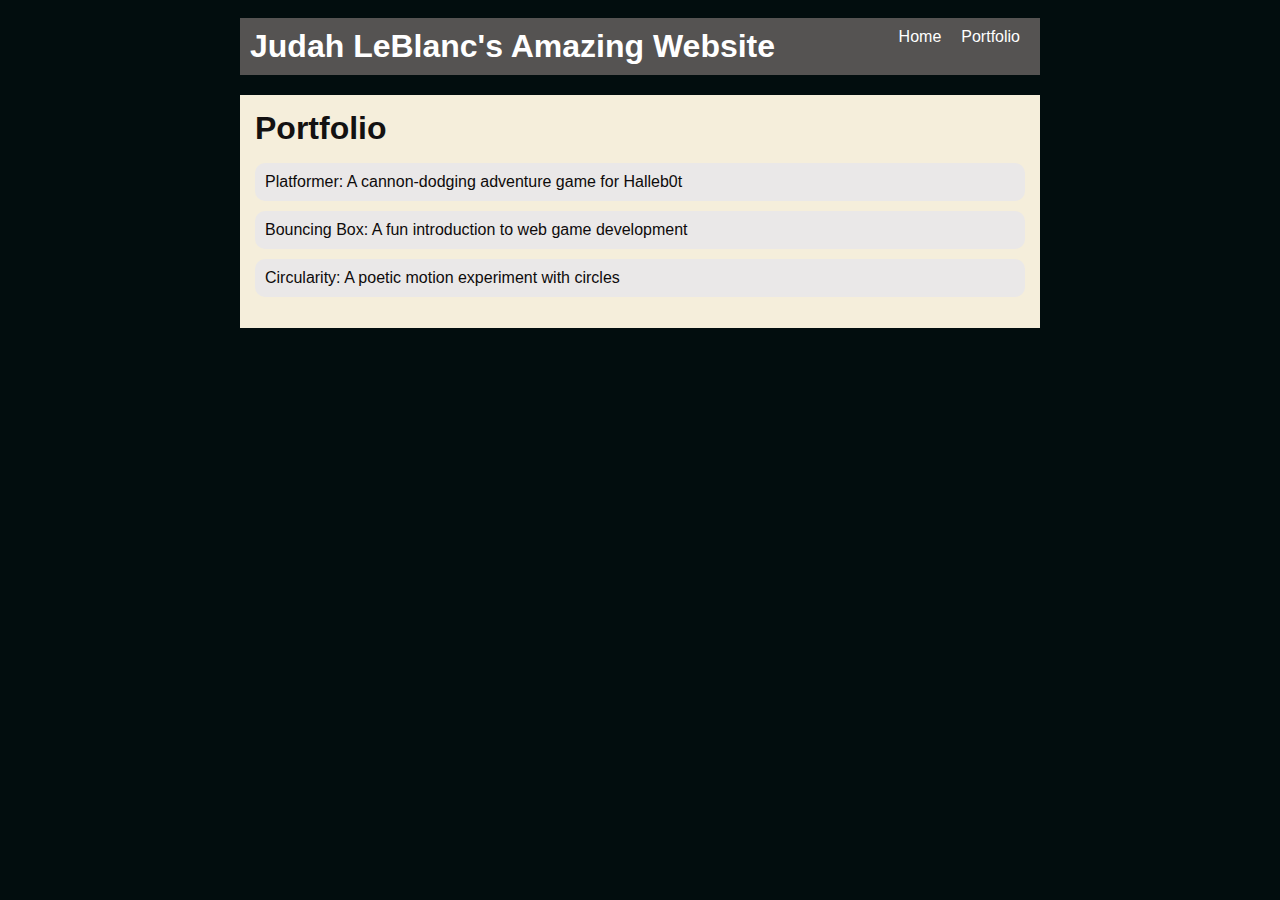
<file: portfolio.html>
<!DOCTYPE html>
<html>
  <head>
    <title>Judah LeBlanc's Website</title>
    <link rel="stylesheet" href="style.css" />
  </head>

  <body>
    <!-- All content goes here -->
    <div id="all-contents">
        <nav>
         <h1>Judah LeBlanc's Amazing Website</h1>
            <ul id="nav-ul">
              <li class="nav-li">
                <a href="index.html">Home</a>
              </li>
              <li class="nav-li">
                <a href="portfolio.html">Portfolio</a>
              </li>
            </ul>
        </nav>
      
        <main>
            <div class="content">
                <h1>Portfolio</h1>
                <ul id="portfolio">
                    <li>
                        <a href="fsd-projects/platformer/">Platformer: A cannon-dodging adventure game for Halleb0t</a>
                      </li>
                      <li>
                        <a href="fsd-projects/bouncing-box/">Bouncing Box: A fun introduction to web game development</a>
                      </li>
                      <li>
                        <a href="fsd-projects/circularity/">Circularity: A poetic motion experiment with circles</a>
                      </li>
                </ul>
              </div>
        </main>
    </div>
  </body>
</html>
</file>
<file: style.css>
body {
    background: rgb(2, 13, 14);
    color: rgb(45, 45, 45);
    padding: 10px;
    font-family: Arial, sans-serif;
}

#all-contents {
    max-width: 800px;
    margin: auto;
}

/* navigation menu */
nav {
    background: rgb(85, 83, 82);
    margin: 0 auto;
    display: flex;
    padding: 10px;
    margin-bottom: 20px;
}

h1 {
    display: flex;
    align-items: center;
    color: white;
    flex: 1;
    margin: 0;
}

#nav-ul {
    list-style-type: none;
    margin: 0;
    padding: 0;
    display: flex;
}

.nav-li {
    display: inline-block;
    padding: 0 10px;
}

a {
    text-decoration: none;
    color: #fff;
}

/* main container area beneath menu */
main {
    background: rgb(245, 238, 219);
    display: flex;
    margin-top: 20px;
}

.sidebar {
    margin-right: 25px;
    padding: 10px;
}

.sidebar-img {
    width: 200px;
}

.content {
    flex: 1;
    padding: 15px;
}

/* interests section styles */
#interests {
    border: 4px silver ridge;
    padding: 8px;
    margin-top: 20px;
}

h2, h3 {
    margin: 0px;
}

/* Portfolio styles */
.content h1 {
    color: rgb(19, 17, 17);
  }
  
  #portfolio {
    list-style-type: none;
    padding-left: 0;
  }
  
  #portfolio li {
    background: #eae8e8;
    padding: 10px;
    border-radius: 10px;
    margin-bottom: 10px;
  }
  
  #portfolio li:hover {
    background: #f7f3f3;
  }
  
  #portfolio a {
    text-decoration: none;
    color: #0e0b0b;
  }

  /* responsive web design */
@media screen and (min-width: 120px) and (max-width: 1080px) {
    main {
      height: 100ch;
      zoom: 1.5;
      display: grid;
    }
  
    h1 {
      font-size: 44px;
    }
  
    h2 {
      font-size: 42px;
    }
  
    h3 {
      font-size: 36px;
    }
  
    #all-contents {
      height: 100ch;
      margin: none;
    }
  
    a {
      font-size: 42px;
    }
  
    .sidebar {
      margin-right: 0px;
      justify-content: center;
      align-items: center;
    }
  
    .sidebar-img {
      width: 100%;
    }
  
    p,
    li {
      font-size: 24px;
    }
  
    .content {
      align-content: center;
      justify-content: center;
    }
  }
</file>
